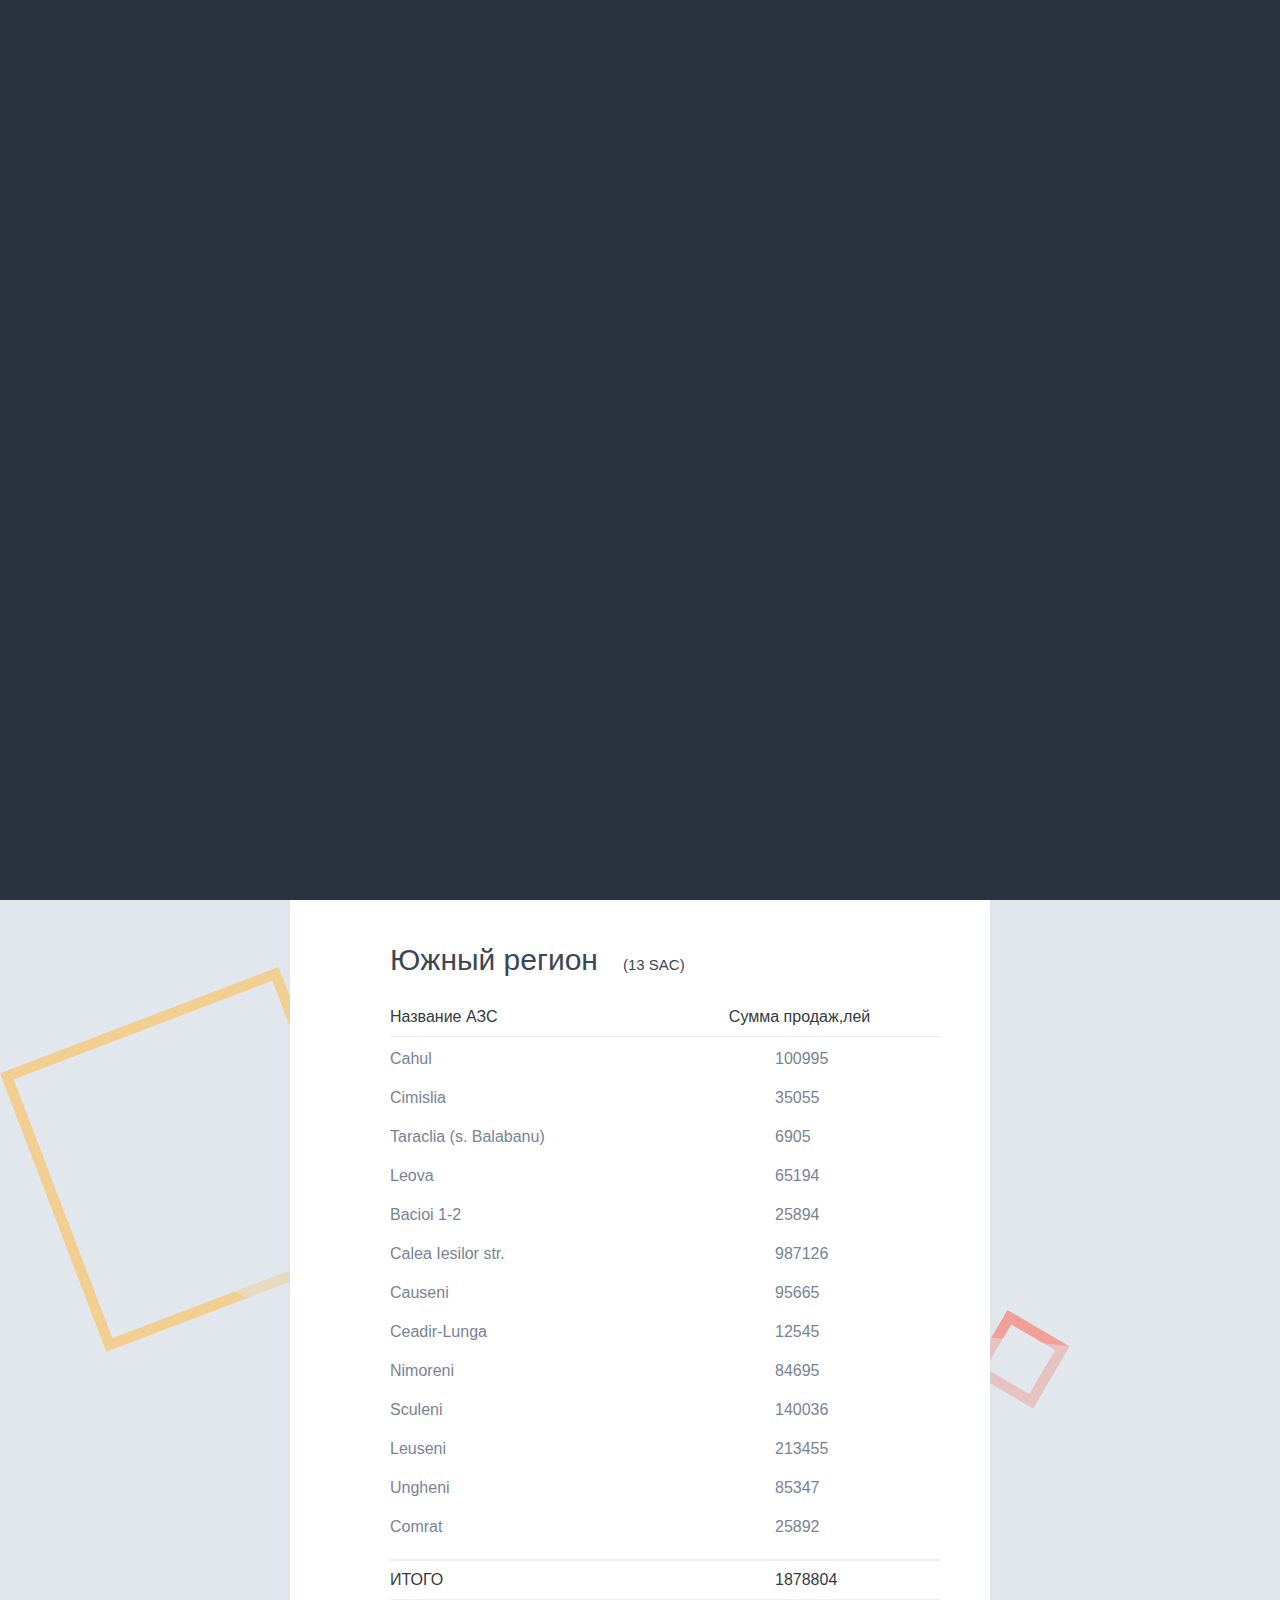
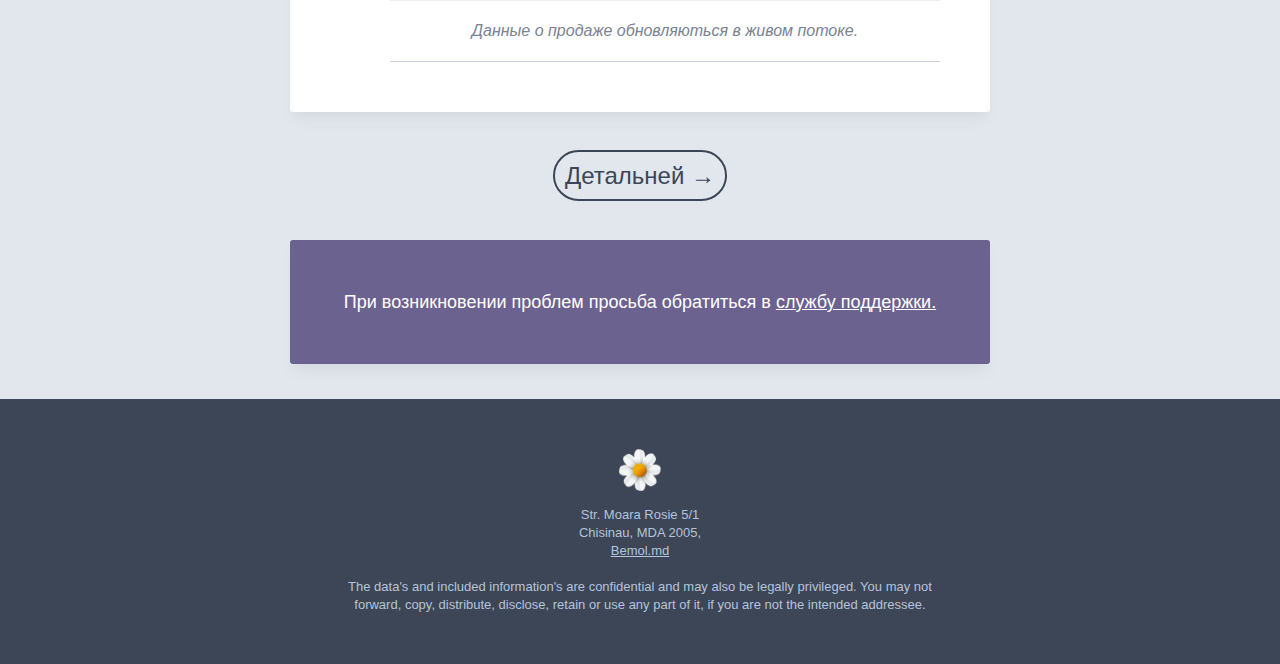
<file: index.html>
<head>
 <title>Мониторинг прихода денег</title>
 
  <style type="text/css">
    input, .kkm {
      display: none;
      }

      u + .body .mt10 {
      margin-top: 10px;
      }
      u + .body .mt5 {
      margin-top: 5px;
      }
      u + .body .mb5 {
      margin-bottom: 5px;
      }
      u + .body .mb10 {
      margin-bottom: 10px;
      }
      @media screen and (max-width: 480px) {
      .ticket-left, .ticket-right {
      display: none !important;
      }
      .ticket-middle {
      padding: 15px 5px !important;
      }
      .mob-tix {
      padding-left: 25px !important;
      padding-right: 25px !important;
      }
      }
      @media screen and (max-width: 600px) {
      .mob-hide {
      display: none;
      }
      .img-max {
      width: 100% !important;
      max-width: 100% !important;
      height: auto !important;
      }
      .spacer-max {
      width: 100% !important;
      max-width: 100% !important;
      height: 1px !important;
      }
      .hero h1 {
      font-size: 40px !important;
      line-height: 46px !important;
      }
      }
      @media screen and (min-width: 100px) {
      u + .body .spacer-max {
      display:none !important;
      }
      .td, .tfoot, .thead {
      display: table-cell;
      }
      .questions {
        margin-top: 25px;
      }
      .des-tal {
      text-align: left !important;
      }
      .va-b {
      vertical-align: bottom;
      }
      .va-m {
      vertical-align: middle;
      }
      .table {
      display: table;
      width: 100%;
      }
      .w50 {
      min-width: 300px;
      width: 50%;
      }
      .w40p {
      width: 40%;
      }
      .w50p {
      width: 50%;
      }
      .w20p {
      width: 25%;
      }
      .w15p {
      width: 15%;
      }
      .w60p {
      width: 60%;
      }
      .w70p {
      width: 70%;
      }
      .w100p {
      width: 100%;
      }
      .w5p {
      width: 2%;
      min-height: 25px;
      }
      .w30p {
        width: 32%;
      }
      .session .w30p {
      width: 225px;
      float: left;
      }
      .des-show {
      display: block !important;
      }
      .td-top {
      display: table-cell;
      float: left;
      }
      .Sud, .Centru, .Nord {
      border-radius: 3px;
      }
      .session .Sud, .session .Centru, .session .Nord {

      box-sizing: border-box;
      }
      .session .Sud:hover, .session .Centru:hover, .session .Nord:hover {
      transition: .3s;
      box-shadow: 0px 10px 12px -5px rgba(206,213,219,0.8);
      cursor: pointer;
      }
      .session .Centru:hover {
      border: 2px solid #54c8ee !important;
      }
      .session .Centru:hover .h3, .session .Centru:hover .p {
      color: #54c8ee !important;
      }
      .session .Nord:hover {
      border: 2px solid #f88074 !important;
      }
      .session .Nord:hover .h3, .session .Nord:hover .p {
      color: #f88074 !important;
      }
      .session .Sud:hover {
      border: 2px solid #fac46a !important;
      }
      .session .Sud:hover .h3, .session .Sud:hover .p {
      color: #fac46a !important;
      }
      .des-p0 {
      padding-left: 0px !important;
      padding-right: 0px !important;
      }
      u + .body .des-p0 {
      padding-left: 15px !important;
      padding-right: 15px !important;
      }
      u + .body .w5p, u + .body .w30p {
      width: auto !important;
      }
      u + .body .gmail-hide {
      display: none !important;
      }
      u + .body .gmail-show {
      display: block !important;
      }
      u + .body .gmail-show-dib {
      display: inline-block !important;
      }
      }
      @media screen and (min-width: 800px) {
      .tweet-col {
      display: table-cell;
      vertical-align: top;
      text-align: left;
      }
      .tweet-arrow-show {
      display: table-cell !important;
      }
      }
      @media screen and (min-width: 1000px) {
      u + .body .mw600 {
        min-width: 600px !important;
      }
      .tweet-col-show {
      display: table-cell !important;
      text-align: left;
      }
      }
      @media screen and (min-width: 1350px) {
      u + .body .w30p {
      width: 32% !important;
      }
      u + .body .w5p {
      width: 2% !important;
      }
      u + .body .des-p0 {
      padding-left: 0 !important;
      padding-right: 0 !important;
      }
      u + .body .gmail-cta {
      display: inline-block !important;
      }
      u + .body .gmail-hide {
      display: none !important;
      }
      u + .body h1, u + .body h2, u + .body h3 {
      font-weight: bold !important;
      }
      }
 </style>

<meta name="viewport" content="width=device-width, initial-scale=1">
<link rel="stylesheet" type="text/css" href="./scroll/scroll.css">
<!--custom scroll bar-->
  
   <link rel="stylesheet"  type="text/css" href="./graficele/style.css">
<!--stilu pentru grafic-->

  <link rel="stylesheet" type="text/css" href="./CSS/popup.css">
 <!--stilu pentru popup cu graficele-->

 <link rel="stylesheet" type="text/css" href="./CSS/fonturi.css">
  <!--mai sus sunt fonturile-->
  <style type="text/css">
      @media screen and (min-width: 100px) {
      .fallback-hide {
      display: none !important;
      }
      .counter {display: block;
      margin-left: auto;
      margin-right: auto;
      ;
      }
      .kkm, .show {
      display: block !important;
      }
      .★:not(#★) {
      display: none !important;
      }
      .♥:not(#♥) {
      display: block !important;
      }
      label {
      cursor: pointer;
      display: block;
      }
      select {
      border: 1px solid #333;
      background: transparent;
      width: 45px;
      font-size: 15px;
      border: 1px solid #cccccc;
      height: 28px;
      color: #788394;
      outline: none;
      font-family: 'proxima_nova_rgregular', Proxima Nova, Helvetica, sans-serif;
      }
      blockquote {
      margin: 0;
      }

      }
  </style>
   
  <style type="text/css">
    @media screen and (-webkit-min-device-pixel-ratio: 0) {
      .webkit-hide {
      display: none !important;
      }
      .webkit-show {
      display: block !important;
      }
      h1, h2, h3, .bold {
      font-weight: normal !important;
      }
      }
      @media screen and (-webkit-min-device-pixel-ratio: 0) and (min-width: 300px) {
      .webkit-hide-desktop {
      display: none !important;
      }
      .webkit-show-desktop {
      display: block !important;
      }
      .warning {
      display: inline-block !important;
      }
      label[for="wk"], label[for="en"], label[for="cd"],label[for="det"] {
      display: block !important;
      }
      .col-space {
      display: table-cell !important;
      }
      #xz:checked, #xz:checked~[type="radio"] {
      display: inline-block !important;
      }
      #wk:checked~* .ymw {
      display: block !important;
      }
      .ymw blockquote, .bjm blockquote, .kjm blockquote {
      animation: message 2s;
      }
      #wk:checked~* .Sud {
      background-color: #fac46a !important;
      border: 2px solid #fac46a !important;
      }
      #wk:checked~* .Sud .h3 {
      color: #ffffff !important;
      }
      #wk:checked~* .Sud .p {
      color: #73521d !important;
      }
      #en:checked~* .Centru {
      background-color: #54c8ee !important;
      border: 2px solid #54c8ee !important;
      }
      #en:checked~* .Centru .h3 {
      color: #ffffff !important;
      }
      #en:checked~* .Centru .p {
      color: #245e71 !important;
      }
      #cd:checked~* .Nord {
      background-color: #f88074 !important;
      border: 2px solid #f88074 !important;
      }
      #cd:checked~* .Nord .h3 {
      color: #ffffff !important;
      }
      #cd:checked~* .Nord .p {
      color: #82372f !important;
      }
      #en:not(:checked)~* .bjm {
      display: none;
      }
      #wk:not(:checked)~* .ymw {
      display: none;
      }
      #cd:not(:checked)~* .kjm {
      display: none;
      }
      .Centru-region , .nord-region  {
      margin-top: 0px !important;
      }
      @keyframes message {
      0% {
      opacity: 0;
      }
      30% {
      opacity: 1;
      }
      100% {
      opacity: 1;
      }
      }
      }
  </style>

<!---->
<div id="draw">
   <div class="welcome-bg">
    <div class="welcome">
      <h1 class="fade-up">Автоматическое</h1>
      <h1 class="fade-up">отражение</h1>
      <h1 class="fade-up">продаж</h1>
      <h2 class="fade-up">от Baltaga Dan</h2>

      <a href="https://web.facebook.com/baltaga.daniel" target="blank" title="Facebook link" class="fade-up">@R.A.V.</a>
      <span class="btn fade-up"
            title="start"
            onclick="showDiv()">
        START
      </span>
    </div>
   </div>
</div>
  
<script type="text/javascript">
  function showDiv() {
   document.getElementById('draw').style.display = "none";}
</script>
<!--script pentru a inchide welcomu si a arata pagina-->

  <!--welcome deasupra paginii-->

  </head>

<body style="font-family:'proxima_nova_rgregular', Proxima Nova, Helvetica, Arial, sans-serif;margin: 0; padding: 0;" class="body">
  


  <div class="frame" style="background-color:#e1e7ed;box-shadow:-2px 0 10px rgba(188,190,202,0.32);">
    <div class="section" style="margin:0 auto;background-color:#e1e7ed;">
     
      <div class="hero" style="background-color:#3c4656;padding:25px 0 75px 0;margin:0 auto;">
       
        <div class="max1000 center pl15 pr15" style="padding-right:15px;padding-left:15px;margin:0 auto;max-width: 800px; margin: 0 auto;">
          <div class="pt10 pb50 clear" style="padding-top:10px;padding-bottom:50px;mso-margin-top-alt: 20px; mso-margin-bottom-alt: 20px;">
            <div class="Bemol-link">
              <a href="http://Bemol.md" target="_blank" style="font-family:'proxima_nova_rgregular', Proxima Nova, Helvetica, Arial, sans-serif;">
                <img src="./images/logomare.svg" width="310" height="150" alt="Bemol" style="color: #ffffff; font-size: 16px; margin: 0 auto; display: block; border: 0px;">
              </a>
            </div>
          </div>
          <div>
            <div class="td">
              <div class="tac" style="text-align:center;">
                <h1 style="margin:0;font-size:46px;line-height:50px;color:#ffffff;font-weight:bold;display:inline-block;font-family:'brandon_bold', Brandon Grotesque, Helvetica, Arial, sans-serif;">
                    В данном разделе предоставляеться информация о выручке предприятия-разделенно по обьектам продаж.
                    </h1>
                    <br><br><br>
                <p class="pt15 fsz18 lh28" style="font-family:'proxima_nova_rgregular', Proxima Nova, Helvetica, Arial, sans-serif;margin:0;font-size:16px;padding-top:15px;font-size:15px;line-height:23px;color:#b9cef0;">
                  
                  *информация представляет собой данные о продажах с П.О.С терминалов а также о выручке с просканированного на АЗС товара с начала месяца накопительно.
                </p>
              </div>
            </div>
          </div>
        </div>
        <div class="center pt50 pl15 pr15 tac des-p0 webkit-hide-desktop gmail-hide ♥" id="♥" style="padding-right:15px;padding-left:15px;padding-top:50px;margin:0 auto;text-align:center;">
          <div class="table w100p"> 
             
          </div>
        </div>
      </div>
    </div>
    <div class="section" style="margin:0 auto;background-color:#e1e7ed;background: url('./images/squares-short.png') left 0px top 400px no-repeat; background-size: contain;">

      <div class="pt75 pb75 pl15 pr15 center session tac" style="padding-right:15px;padding-left:15px;padding-top:75px;padding-bottom:75px;margin:0 auto;text-align:center;max-width: 700px; margin: -40 auto;">
  
  <h2 style="margin:-10px;display:none;font-family:'brandon_bold', Brandon Grotesque, Helvetica, Arial, sans-serif;font-weight:bold;font-size:30px;line-height:36px;color:#3c4656 !important;display: none;" class="webkit-show-desktop ★" id="★">
            Итоговая цифра продаж- Счетчик 
  </h2>

 <div style="display:none;margin:0 auto;border:2px solid #cad2df;width:30px;margin-top:30px;margin-bottom:5px;font-size:0px;line-height:0px;text-decoration:underline;display: none;" class="underline center gmail-show webkit-show-desktop ★" id="★">
 </div>

<!--counterul mare merge aici-->

 <span class="counter" data-count="9392650"style="font-size:30px;display:inline; width:170px;vertical-align: middle;text-align: center;color:#3c4656;">0</span> 
 <span style="display:inline;font-size:26px;vertical-align: middle;color:#3c4656;">&nbspлей</span>
  <script src='https://cdnjs.cloudflare.com/ajax/libs/jquery/2.1.3/jquery.min.js'></script>
  <script  src="./java/script.js"></script>


<!--aici mai sus e counterul mare-->  

 <div style="display:none;margin:0 auto;border:2px solid #cad2df;width:30px;margin-top:5px;margin-bottom:10px;font-size:0px;line-height:0px;text-decoration:underline;display: none;" class="underline center gmail-show webkit-show-desktop ★" id="★">
  
 </div>
        <br>
      <input type="checkbox" style="display: none;" id="xz">
      <input type="radio" name="page" style="display: none;" id="wk" checked="">
      <input type="radio" name="page" style="display: none;" id="en">
      <input type="radio" name="page" style="display: none;" id="cd">
  <div style="padding-bottom:10px;display:none;margin:0 auto;text-align:center;display: none;" class="center tac des-p0 pb10 gmail-show webkit-show-desktop ★" id="★">
          <div class="table w100p">
 <label for="wk" class="wk" style="display: none;">
                  <span class="td w30p pt25 pb25 Sud va-m" style="padding-top:25px;padding-bottom:25px;background-color:#ffffff;border:2px solid #ffffff;">
                        <span class="h3" style="color:#c7d0dd;font-family:'merriweather', Merriweather, Georgia, serif;font-size:24px;display: block;">
                            Юг
                        </span>
                        <span class="p pt5 lh24" style="padding-top:5px;color:#788394;font-size:16px;line-height:24px;color:#3f3f40;display: block;">
                        <span class="counter"data-count="187880"style="font-size:16px;display:inline">0</span>
                        <span style="display:inline;font-size:16px;">лей</span>
                        <script src='https://cdnjs.cloudflare.com/ajax/libs/jquery/2.1.3/jquery.min.js'></script>
                        <script  src="./java/script1.js"></script> 
                        </span>
                 </span>  
   </label>
            <div class="td w5p col-space" style="display: none;">&nbsp;</div>
            <label for="en" class="en" style="display: none;">
 <span class="td w30p Centru pt25 pb25 pl25 pr25 va-m" style="padding-top:25px;padding-bottom:25px;padding-right:25px;padding-left:25px;background-color:#ffffff;border:2px solid #ffffff;">
                   <span class="h3" style="color:#c7d0dd;font-family:'merriweather', Merriweather, Georgia, serif;font-size:24px;display: block;">
                           Кишинёв
                        </span>
                        <span class="p pt5 lh24" style="padding-top:5px;color:#788394;font-size:16px;line-height:24px;color:#3f3f40;display: block;">
                        <span class="counter"data-count="3965556"style="font-size:16px;display:inline">0</span>
                        <span style="display:inline;font-size:16px;">лей</span>
                        <script src='https://cdnjs.cloudflare.com/ajax/libs/jquery/2.1.3/jquery.min.js'></script>
                        <script  src="./java/script1.js"></script> 
                        </span>
            </span>
            </label>
            <div class="td w5p col-space" style="display: none;">&nbsp;</div>
            <label for="cd" class="cd" style="display: none;">
             <span class="td w30p Nord pt25 pl25 pr25 pb25 vam" style="padding-top:25px;padding-bottom:25px;padding-right:25px;padding-left:25px;background-color:#ffffff;border:2px solid #ffffff;">
                    <span class="h3" style="color:#c7d0dd;font-family:'merriweather', Merriweather, Georgia, serif;font-size:24px;display: block;">
                           Север
                        </span>
                        <span class="p pt5 lh24" style="padding-top:5px;color:#788394;font-size:16px;line-height:24px;color:#3f3f40;display: block;">
                        <span class="counter"data-count="3548290"style="font-size:16px;display:inline">0</span>
                        <span style="display:inline;font-size:16px;">лей</span>
                        <script src='https://cdnjs.cloudflare.com/ajax/libs/jquery/2.1.3/jquery.min.js'></script>
                        <script  src="./java/script1.js"></script> 
                        </span>
            </span>
            </label>
          </div>
        </div>

    <br class="hide" style="display:none;">
    <div class="kkm ★" id="★">
      <div class="ymw">
        <div style="display: none;" class="show">
         <div style="padding-top:50px;padding-bottom:50px;padding-right:50px;padding-left:100px;text-align:left;background: #ffffff; box-shadow: 0px 10px 12px -5px rgba(206,213,219,0.8); border-radius: 3px;" class="td pt50 pb50 pl50 pr50 tal mw600">

 <!--inceput regiune SUD-->
 <blockquote>
 <div class="Sud-region">
          <h3 style="font-family:'brandon_bold', Brandon Grotesque, sans-serif;font-size:30px;line-height:36px;color:#3c4656;font-weight:bold;margin:0;">Южный регион &nbsp;
          <span class="fsz15 Sud-earlybird" style="font-size:15px;color: #3c4656;">(13 SAC)
          </span>
          </h3>
          <div class="table mt25 mb10" style="border-bottom: 1px solid #eee;">
                        <div class="td w70p pr15 pt25 pb10" style="padding-bottom:10px;padding-right:15px;padding-top:25px;">
                          <p class="bold normal" style="font-family:'proxima_nova_rgregular', Proxima Nova, Helvetica, Arial, sans-serif;margin:0;font-size:16px;color:#353a3e;font-family:'proxima_nova_rgbold', Proxima Nova, Helvetica, Arial, sans-serif;font-weight:bold;">Название АЗС</p>
                        </div>
                        <div class="td w15p pt25 pb10" style="padding-bottom:10px;padding-top:25px;">
                            <p class="bold normal" style="font-family:'proxima_nova_rgregular', Proxima Nova, Helvetica, Arial, sans-serif;margin:0;font-size:16px;color:#353a3e;font-family:'proxima_nova_rgbold', Proxima Nova, Helvetica, Arial, sans-serif;font-weight:bold;">Сумма&nbspпродаж,лей</p>
                        </div>

                        <div class="td w15p pt25 pb10" style="padding-bottom:10px;padding-top:25px;">
                        
                        </div>
                     </div>
          <div class="table pt10 pb5 mt10 mb5" style="padding-bottom:5px;padding-top:10px;">
                        <div class="td w70p pr15" style="padding-right:15px;">
                          <p class="p gmail-hide" style="font-family:'proxima_nova_rgregular', Proxima Nova, Helvetica, Arial, sans-serif;margin:0;color:#788394;font-size:16px;line-height:24px;display: inline;">Cahul</p> 
                          <div class="fsz14 bold normal warning" style="color:#353a3e;font-family:'proxima_nova_rgbold', Proxima Nova, Helvetica, Arial, sans-serif;font-weight:bold;font-size:14px;display: none;"></div>
                          </div>
                        <div class="td w15p va-m">
                          <p class="p gmail-hide" style="font-family:'proxima_nova_rgregular', Proxima Nova, Helvetica, Arial, sans-serif;margin:0;color:#788394;font-size:16px;line-height:24px;"> 100995</p>
                          
                        </div>
                        <div class="td w15p">
                          
                        </div>
                     </div>      
          <div class="table pt10 pb5 mt10 mb5" style="padding-bottom:5px;padding-top:10px;">
                        <div class="td w70p pr15" style="padding-right:15px;">
                          <p class="p gmail-hide" style="font-family:'proxima_nova_rgregular', Proxima Nova, Helvetica, Arial, sans-serif;margin:0;color:#788394;font-size:16px;line-height:24px;display: inline;">Cimislia</p> 
                          <div class="fsz14 bold normal warning" style="color:#353a3e;font-family:'proxima_nova_rgbold', Proxima Nova, Helvetica, Arial, sans-serif;font-weight:bold;font-size:14px;display: none;"></div>
                          </div>
                        <div class="td w15p va-m">
                          <p class="p gmail-hide" style="font-family:'proxima_nova_rgregular', Proxima Nova, Helvetica, Arial, sans-serif;margin:0;color:#788394;font-size:16px;line-height:24px;"> 35055</p>
                          
                        </div>
                        <div class="td w15p">
                          
                        </div>
                     </div>                
          <div class="table pt10 pb5 mt10 mb5" style="padding-bottom:5px;padding-top:10px;">
                        <div class="td w70p pr15" style="padding-right:15px;">
                          <p class="p" style="font-family:'proxima_nova_rgregular', Proxima Nova, Helvetica, Arial, sans-serif;margin:0;color:#788394;font-size:16px;line-height:24px;display: inline;">Taraclia (s. Balabanu)</p>
                          <div class="fsz14 bold normal warning" style="color:#353a3e;font-family:'proxima_nova_rgbold', Proxima Nova, Helvetica, Arial, sans-serif;font-weight:bold;font-size:14px;"></div>
                        </div>
                        <div class="td w15p">
                          <p class="p" style="font-family:'proxima_nova_rgregular', Proxima Nova, Helvetica, Arial, sans-serif;margin:0;color:#788394;font-size:16px;line-height:24px;"> 6905</p>
                        </div>
                        <div class="td w15p">
                        </div>
                     </div>
          <div class="table pt10 pb5 mt10 mb5" style="padding-bottom:5px;padding-top:10px;">
                        <div class="td w70p pr15" style="padding-right:15px;">
                          <p class="p" style="font-family:'proxima_nova_rgregular', Proxima Nova, Helvetica, Arial, sans-serif;margin:0;color:#788394;font-size:16px;line-height:24px;display: inline;">Leova</p>
                          <div class="fsz14 bold normal warning" style="color:#353a3e;font-family:'proxima_nova_rgbold', Proxima Nova, Helvetica, Arial, sans-serif;font-weight:bold;font-size:14px;"></div>
                        </div>
                        <div class="td w15p">
                          <p class="p" style="font-family:'proxima_nova_rgregular', Proxima Nova, Helvetica, Arial, sans-serif;margin:0;color:#788394;font-size:16px;line-height:24px;"> 65194</p>
                        </div>
                        <div class="td w15p">
                        </div>
                     </div>
          <div class="table pt10 pb5 mt10 mb5" style="padding-bottom:5px;padding-top:10px;">
                        <div class="td w70p pr15" style="padding-right:15px;">
                          <p class="p" style="font-family:'proxima_nova_rgregular', Proxima Nova, Helvetica, Arial, sans-serif;margin:0;color:#788394;font-size:16px;line-height:24px;display: inline;">Bacioi 1-2 </p>
                          <div class="fsz14 bold normal warning" style="color:#353a3e;font-family:'proxima_nova_rgbold', Proxima Nova, Helvetica, Arial, sans-serif;font-weight:bold;font-size:14px;"></div>
                        </div>
                        <div class="td w15p">
                          <p class="p" style="font-family:'proxima_nova_rgregular', Proxima Nova, Helvetica, Arial, sans-serif;margin:0;color:#788394;font-size:16px;line-height:24px;"> 25894</p>
                        </div>
                        <div class="td w15p">
                        </div>
                     </div>
          <div class="table pt10 pb5 mt10 mb5" style="padding-bottom:5px;padding-top:10px;">
                        <div class="td w70p pr15" style="padding-right:15px;">
                          <p class="p" style="font-family:'proxima_nova_rgregular', Proxima Nova, Helvetica, Arial, sans-serif;margin:0;color:#788394;font-size:16px;line-height:24px;display: inline;">Calea Iesilor str.</p>
                          <div class="fsz14 bold normal warning" style="color:#353a3e;font-family:'proxima_nova_rgbold', Proxima Nova, Helvetica, Arial, sans-serif;font-weight:bold;font-size:14px;"></div>
                        </div>
                        <div class="td w15p">
                          <p class="p" style="font-family:'proxima_nova_rgregular', Proxima Nova, Helvetica, Arial, sans-serif;margin:0;color:#788394;font-size:16px;line-height:24px;"> 987126</p>
                        </div>
                        <div class="td w15p">                          
                        </div>
                     </div>                      
          <div class="table pt10 pb5 mt10 mb5" style="padding-bottom:5px;padding-top:10px;">
                        <div class="td w70p pr15" style="padding-right:15px;">
                          <p class="p" style="font-family:'proxima_nova_rgregular', Proxima Nova, Helvetica, Arial, sans-serif;margin:0;color:#788394;font-size:16px;line-height:24px;display: inline;">Causeni</p>
                          <div class="fsz14 bold normal warning" style="color:#353a3e;font-family:'proxima_nova_rgbold', Proxima Nova, Helvetica, Arial, sans-serif;font-weight:bold;font-size:14px;"></div>
                        </div>
                        <div class="td w15p">
                          <p class="p" style="font-family:'proxima_nova_rgregular', Proxima Nova, Helvetica, Arial, sans-serif;margin:0;color:#788394;font-size:16px;line-height:24px;"> 95665</p>
                        </div>
                        <div class="td w15p">                          
                        </div>
                     </div>
          <div class="table pt10 pb5 mt10 mb5" style="padding-bottom:5px;padding-top:10px;">
                        <div class="td w70p pr15" style="padding-right:15px;">
                          <p class="p" style="font-family:'proxima_nova_rgregular', Proxima Nova, Helvetica, Arial, sans-serif;margin:0;color:#788394;font-size:16px;line-height:24px;display: inline;">Ceadir-Lunga</p>
                          <div class="fsz14 bold normal warning" style="color:#353a3e;font-family:'proxima_nova_rgbold', Proxima Nova, Helvetica, Arial, sans-serif;font-weight:bold;font-size:14px;"></div>
                        </div>
                        <div class="td w15p">
                          <p class="p" style="font-family:'proxima_nova_rgregular', Proxima Nova, Helvetica, Arial, sans-serif;margin:0;color:#788394;font-size:16px;line-height:24px;"> 12545</p>
                        </div>
                        <div class="td w15p">                          
                        </div>
                     </div>
          <div class="table pt10 pb5 mt10 mb5" style="padding-bottom:5px;padding-top:10px;">
                        <div class="td w70p pr15" style="padding-right:15px;">
                          <p class="p" style="font-family:'proxima_nova_rgregular', Proxima Nova, Helvetica, Arial, sans-serif;margin:0;color:#788394;font-size:16px;line-height:24px;display: inline;">Nimoreni</p>
                          <div class="fsz14 bold normal warning" style="color:#353a3e;font-family:'proxima_nova_rgbold', Proxima Nova, Helvetica, Arial, sans-serif;font-weight:bold;font-size:14px;"></div>
                        </div>
                        <div class="td w15p">
                          <p class="p" style="font-family:'proxima_nova_rgregular', Proxima Nova, Helvetica, Arial, sans-serif;margin:0;color:#788394;font-size:16px;line-height:24px;"> 84695</p>
                        </div>
                        <div class="td w15p">                          
                        </div>
                     </div>
          <div class="table pt10 pb5 mt10 mb5" style="padding-bottom:5px;padding-top:10px;">
                        <div class="td w70p pr15" style="padding-right:15px;">
                          <p class="p" style="font-family:'proxima_nova_rgregular', Proxima Nova, Helvetica, Arial, sans-serif;margin:0;color:#788394;font-size:16px;line-height:24px;display: inline;">Sculeni</p>
                          <div class="fsz14 bold normal warning" style="color:#353a3e;font-family:'proxima_nova_rgbold', Proxima Nova, Helvetica, Arial, sans-serif;font-weight:bold;font-size:14px;"></div>
                        </div>
                        <div class="td w15p">
                          <p class="p" style="font-family:'proxima_nova_rgregular', Proxima Nova, Helvetica, Arial, sans-serif;margin:0;color:#788394;font-size:16px;line-height:24px;"> 140036</p>
                        </div>
                        <div class="td w15p">                          
                        </div>
                     </div> 
          <div class="table pt10 pb5 mt10 mb5" style="padding-bottom:5px;padding-top:10px;">
                        <div class="td w70p pr15" style="padding-right:15px;">
                          <p class="p" style="font-family:'proxima_nova_rgregular', Proxima Nova, Helvetica, Arial, sans-serif;margin:0;color:#788394;font-size:16px;line-height:24px;display: inline;">Leuseni</p>
                          <div class="fsz14 bold normal warning" style="color:#353a3e;font-family:'proxima_nova_rgbold', Proxima Nova, Helvetica, Arial, sans-serif;font-weight:bold;font-size:14px;"></div>
                        </div>
                        <div class="td w15p">
                          <p class="p" style="font-family:'proxima_nova_rgregular', Proxima Nova, Helvetica, Arial, sans-serif;margin:0;color:#788394;font-size:16px;line-height:24px;"> 213455</p>
                        </div>
                        <div class="td w15p">                          
                        </div>
                     </div> 
          <div class="table pt10 pb5 mt10 mb5" style="padding-bottom:5px;padding-top:10px;">
                        <div class="td w70p pr15" style="padding-right:15px;">
                          <p class="p" style="font-family:'proxima_nova_rgregular', Proxima Nova, Helvetica, Arial, sans-serif;margin:0;color:#788394;font-size:16px;line-height:24px;display: inline;">Ungheni</p>
                          <div class="fsz14 bold normal warning" style="color:#353a3e;font-family:'proxima_nova_rgbold', Proxima Nova, Helvetica, Arial, sans-serif;font-weight:bold;font-size:14px;"></div>
                        </div>
                        <div class="td w15p">
                          <p class="p" style="font-family:'proxima_nova_rgregular', Proxima Nova, Helvetica, Arial, sans-serif;margin:0;color:#788394;font-size:16px;line-height:24px;"> 85347</p>
                        </div>
                        <div class="td w15p">                          
                        </div>
                     </div>
          <div class="table pt10 pb5 mt10 mb5" style="padding-bottom:5px;padding-top:10px;">
                        <div class="td w70p pr15" style="padding-right:15px;">
                          <p class="p" style="font-family:'proxima_nova_rgregular', Proxima Nova, Helvetica, Arial, sans-serif;margin:0;color:#788394;font-size:16px;line-height:24px;display: inline;">Comrat</p>
                          <div class="fsz14 bold normal warning" style="color:#353a3e;font-family:'proxima_nova_rgbold', Proxima Nova, Helvetica, Arial, sans-serif;font-weight:bold;font-size:14px;"></div>
                        </div>
                        <div class="td w15p">
                          <p class="p" style="font-family:'proxima_nova_rgregular', Proxima Nova, Helvetica, Arial, sans-serif;margin:0;color:#788394;font-size:16px;line-height:24px;"> 25892</p>
                        </div>
                        <div class="td w15p">                          
                        </div>
                     </div>  
          <div class="table pt10 pb5 mt10 mb5" style="padding-bottom:5px;padding-top:10px;">
                     </div> 
          <div class="table mt25 mb10" style="border-bottom: 2px solid #eee; border-top: 2px solid #eee;">
                        <div class="td w70p pr15 pt25 pb10" style="padding-bottom:10px;padding-right:15px;padding-top:10px;">
                          <p class="bold normal" style="font-family:'proxima_nova_rgregular', Proxima Nova, Helvetica, Arial, sans-serif;margin:0;font-size:16px;color:#353a3e;font-family:'proxima_nova_rgbold', Proxima Nova, Helvetica, Arial, sans-serif;">ИТОГО</p>
                        </div>
                        <div class="td w15p pt25 pb10" style="padding-bottom:10px;padding-top:10px;">
                            <p class="bold normal" style="font-family:'proxima_nova_rgregular', Proxima Nova, Helvetica, Arial, sans-serif;margin:0;font-size:16px;color:#353a3e;font-family:'proxima_nova_rgbold', Proxima Nova, Helvetica, Arial, sans-serif;">1878804</p>
                        </div>

                        <div class="td w15p pt25 pb10" style="padding-bottom:10px;padding-top:25px;">
                          
                        </div>
                      </div>                  
                      <br>    
  <p class="p" style="font-family:'proxima_nova_rgregular', Proxima Nova, Helvetica, Arial, sans-serif;margin:0;color:#788394;font-size:16px;line-height:24px;font-style: italic; text-align: center;">Данные о продаже обновляються в живом потоке.
  </p>
  <br>
  </div>

       
                  </form>
  </blockquote>

  <table role="presentation" cellpadding="0" cellspacing="0" border="0"><tr><td bgcolor="#cad2df" style="width:600px; max-width: 600px; font-size: 1px; line-height: 1px;">&nbsp;</td></tr>
  </table>
  </div>
  </div>
  </div>

 <!--sfirsitul regiunii de sud-->

 <!--inceput regiunii de Chisinau-->
 <div class="bjm">

            <div style="display: none; margin-top: 25px;" class="show Centru-region">
              <div style="padding-top:50px;padding-bottom:50px;padding-right:50px;padding-left:100px;text-align:left;background: #ffffff; box-shadow: 0px 10px 12px -5px rgba(206,213,219,0.8); border-radius: 3px; margin-top: 25px;" class="td pt50 pb50 pl50 pr50 tal mw600">
                
 <blockquote>
 <div class="Centru-">
          <h3 style="font-family:'brandon_bold', Brandon Grotesque, sans-serif;font-size:30px;line-height:36px;color:#3c4656;font-weight:bold;margin:0;">Центральный регион&nbsp;<span class="fsz15" style="font-size:15px;">(13 SAC)</span></h3>
          <div class="table mt25 mb10" style="border-bottom: 1px solid #eee;">
          <div class="td w70p pr15 pt25 pb10" style="padding-bottom:10px;padding-right:15px;padding-top:25px;">
          <p class="bold normal" style="font-family:'proxima_nova_rgregular', Proxima Nova, Helvetica, Arial, sans-serif;margin:0;font-size:16px;color:#353a3e;font-family:'proxima_nova_rgbold', Proxima Nova, Helvetica, Arial, sans-serif;font-weight:bold;">Название АЗС
          </p>
          </div>
          <div class="td w15p pt25 pb10" style="padding-bottom:10px;padding-top:25px;">
          <p class="bold normal" style="font-family:'proxima_nova_rgregular', Proxima Nova, Helvetica, Arial, sans-serif;margin:0;font-size:16px;color:#353a3e;font-family:'proxima_nova_rgbold', Proxima Nova, Helvetica, Arial, sans-serif;font-weight:bold;">Сумма&nbspпродаж,лей
          </p>
                        </div>

                  <div class="td w15p pt25 pb10" style="padding-bottom:10px;padding-top:25px;">
                        
                        </div>
                  </div>
                  <div class="table pt10 pb5 mt10 mb5" style="padding-bottom:5px;padding-top:10px;">
                        <div class="td w70p pr15" style="padding-right:15px;">
                          <p class="p gmail-hide" style="font-family:'proxima_nova_rgregular', Proxima Nova, Helvetica, Arial, sans-serif;margin:0;color:#788394;font-size:16px;line-height:24px;display: inline;">Hincesti-1</p> 
                          <div class="fsz14 bold normal warning" style="color:#353a3e;font-family:'proxima_nova_rgbold', Proxima Nova, Helvetica, Arial, sans-serif;font-weight:bold;font-size:14px;display: none;"></div>
                          </div>
                        <div class="td w15p va-m">
                          <p class="p gmail-hide" style="font-family:'proxima_nova_rgregular', Proxima Nova, Helvetica, Arial, sans-serif;margin:0;color:#788394;font-size:16px;line-height:24px;"> 467875</p>
                          
                        </div>
                        <div class="td w15p">
                          
                        </div>
                      </div>     
          <div class="table pt10 pb5 mt10 mb5" style="padding-bottom:5px;padding-top:10px;">
                        <div class="td w70p pr15" style="padding-right:15px;">
                          <p class="p gmail-hide" style="font-family:'proxima_nova_rgregular', Proxima Nova, Helvetica, Arial, sans-serif;margin:0;color:#788394;font-size:16px;line-height:24px;display: inline;">Muncesti-1</p> 
                          <div class="fsz14 bold normal warning" style="color:#353a3e;font-family:'proxima_nova_rgbold', Proxima Nova, Helvetica, Arial, sans-serif;font-weight:bold;font-size:14px;display: none;"></div>
                          </div>
                        <div class="td w15p va-m">
                          <p class="p gmail-hide" style="font-family:'proxima_nova_rgregular', Proxima Nova, Helvetica, Arial, sans-serif;margin:0;color:#788394;font-size:16px;line-height:24px;"> 95351</p>
                          
                        </div>
                        <div class="td w15p">
                          
                        </div>
                      </div>                
          <div class="table pt10 pb5 mt10 mb5" style="padding-bottom:5px;padding-top:10px;">
                        <div class="td w70p pr15" style="padding-right:15px;">
                          <p class="p" style="font-family:'proxima_nova_rgregular', Proxima Nova, Helvetica, Arial, sans-serif;margin:0;color:#788394;font-size:16px;line-height:24px;display: inline;">Mihai Viteazu</p>
                          <div class="fsz14 bold normal warning" style="color:#353a3e;font-family:'proxima_nova_rgbold', Proxima Nova, Helvetica, Arial, sans-serif;font-weight:bold;font-size:14px;"></div>
                        </div>
                        <div class="td w15p">
                          <p class="p" style="font-family:'proxima_nova_rgregular', Proxima Nova, Helvetica, Arial, sans-serif;margin:0;color:#788394;font-size:16px;line-height:24px;"> 12889</p>
                        </div>
                        <div class="td w15p">
                        </div>
                      </div>
          <div class="table pt10 pb5 mt10 mb5" style="padding-bottom:5px;padding-top:10px;">
                        <div class="td w70p pr15" style="padding-right:15px;">
                          <p class="p" style="font-family:'proxima_nova_rgregular', Proxima Nova, Helvetica, Arial, sans-serif;margin:0;color:#788394;font-size:16px;line-height:24px;display: inline;">Grenoble str.</p>
                          <div class="fsz14 bold normal warning" style="color:#353a3e;font-family:'proxima_nova_rgbold', Proxima Nova, Helvetica, Arial, sans-serif;font-weight:bold;font-size:14px;"></div>
                        </div>
                        <div class="td w15p">
                          <p class="p" style="font-family:'proxima_nova_rgregular', Proxima Nova, Helvetica, Arial, sans-serif;margin:0;color:#788394;font-size:16px;line-height:24px;"> 65987</p>
                        </div>
                        <div class="td w15p">
                        </div>
                      </div>
          <div class="table pt10 pb5 mt10 mb5" style="padding-bottom:5px;padding-top:10px;">
                        <div class="td w70p pr15" style="padding-right:15px;">
                          <p class="p" style="font-family:'proxima_nova_rgregular', Proxima Nova, Helvetica, Arial, sans-serif;margin:0;color:#788394;font-size:16px;line-height:24px;display: inline;">Metro-2 </p>
                          <div class="fsz14 bold normal warning" style="color:#353a3e;font-family:'proxima_nova_rgbold', Proxima Nova, Helvetica, Arial, sans-serif;font-weight:bold;font-size:14px;"></div>
                        </div>
                        <div class="td w15p">
                          <p class="p" style="font-family:'proxima_nova_rgregular', Proxima Nova, Helvetica, Arial, sans-serif;margin:0;color:#788394;font-size:16px;line-height:24px;"> 85236</p>
                        </div>
                        <div class="td w15p">
                        </div>
                      </div>
          <div class="table pt10 pb5 mt10 mb5" style="padding-bottom:5px;padding-top:10px;">
                        <div class="td w70p pr15" style="padding-right:15px;">
                          <p class="p" style="font-family:'proxima_nova_rgregular', Proxima Nova, Helvetica, Arial, sans-serif;margin:0;color:#788394;font-size:16px;line-height:24px;display: inline;">Hincesti-2</p>
                          <div class="fsz14 bold normal warning" style="color:#353a3e;font-family:'proxima_nova_rgbold', Proxima Nova, Helvetica, Arial, sans-serif;font-weight:bold;font-size:14px;"></div>
                        </div>
                        <div class="td w15p">
                          <p class="p" style="font-family:'proxima_nova_rgregular', Proxima Nova, Helvetica, Arial, sans-serif;margin:0;color:#788394;font-size:16px;line-height:24px;"> 767126</p>
                        </div>
                        <div class="td w15p">                          
                        </div>
                      </div>                      
          <div class="table pt10 pb5 mt10 mb5" style="padding-bottom:5px;padding-top:10px;">
                        <div class="td w70p pr15" style="padding-right:15px;">
                          <p class="p" style="font-family:'proxima_nova_rgregular', Proxima Nova, Helvetica, Arial, sans-serif;margin:0;color:#788394;font-size:16px;line-height:24px;display: inline;">Muncesti-2</p>
                          <div class="fsz14 bold normal warning" style="color:#353a3e;font-family:'proxima_nova_rgbold', Proxima Nova, Helvetica, Arial, sans-serif;font-weight:bold;font-size:14px;"></div>
                        </div>
                        <div class="td w15p">
                          <p class="p" style="font-family:'proxima_nova_rgregular', Proxima Nova, Helvetica, Arial, sans-serif;margin:0;color:#788394;font-size:16px;line-height:24px;"> 48936</p>
                        </div>
                        <div class="td w15p">                          
                        </div>
                      </div>
          <div class="table pt10 pb5 mt10 mb5" style="padding-bottom:5px;padding-top:10px;">
                        <div class="td w70p pr15" style="padding-right:15px;">
                          <p class="p" style="font-family:'proxima_nova_rgregular', Proxima Nova, Helvetica, Arial, sans-serif;margin:0;color:#788394;font-size:16px;line-height:24px;display: inline;">Cricova Ciorescu</p>
                          <div class="fsz14 bold normal warning" style="color:#353a3e;font-family:'proxima_nova_rgbold', Proxima Nova, Helvetica, Arial, sans-serif;font-weight:bold;font-size:14px;"></div>
                        </div>
                        <div class="td w15p">
                          <p class="p" style="font-family:'proxima_nova_rgregular', Proxima Nova, Helvetica, Arial, sans-serif;margin:0;color:#788394;font-size:16px;line-height:24px;"> 75315</p>
                        </div>
                        <div class="td w15p">                          
                        </div>
                      </div>
          <div class="table pt10 pb5 mt10 mb5" style="padding-bottom:5px;padding-top:10px;">
                        <div class="td w70p pr15" style="padding-right:15px;">
                          <p class="p" style="font-family:'proxima_nova_rgregular', Proxima Nova, Helvetica, Arial, sans-serif;margin:0;color:#788394;font-size:16px;line-height:24px;display: inline;">Stauceni Nou</p>
                          <div class="fsz14 bold normal warning" style="color:#353a3e;font-family:'proxima_nova_rgbold', Proxima Nova, Helvetica, Arial, sans-serif;font-weight:bold;font-size:14px;"></div>
                        </div>
                        <div class="td w15p">
                          <p class="p" style="font-family:'proxima_nova_rgregular', Proxima Nova, Helvetica, Arial, sans-serif;margin:0;color:#788394;font-size:16px;line-height:24px;"> 65478</p>
                        </div>
                        <div class="td w15p">                          
                        </div>
                      </div>
          <div class="table pt10 pb5 mt10 mb5" style="padding-bottom:5px;padding-top:10px;">
                        <div class="td w70p pr15" style="padding-right:15px;">
                          <p class="p" style="font-family:'proxima_nova_rgregular', Proxima Nova, Helvetica, Arial, sans-serif;margin:0;color:#788394;font-size:16px;line-height:24px;display: inline;">Calea Basarabiei</p>
                          <div class="fsz14 bold normal warning" style="color:#353a3e;font-family:'proxima_nova_rgbold', Proxima Nova, Helvetica, Arial, sans-serif;font-weight:bold;font-size:14px;"></div>
                        </div>
                        <div class="td w15p">
                          <p class="p" style="font-family:'proxima_nova_rgregular', Proxima Nova, Helvetica, Arial, sans-serif;margin:0;color:#788394;font-size:16px;line-height:24px;"> 32148</p>
                        </div>
                        <div class="td w15p">                          
                        </div>
                      </div> 
          <div class="table pt10 pb5 mt10 mb5" style="padding-bottom:5px;padding-top:10px;">
                        <div class="td w70p pr15" style="padding-right:15px;">
                          <p class="p" style="font-family:'proxima_nova_rgregular', Proxima Nova, Helvetica, Arial, sans-serif;margin:0;color:#788394;font-size:16px;line-height:24px;display: inline;">Viaduc Mall</p>
                          <div class="fsz14 bold normal warning" style="color:#353a3e;font-family:'proxima_nova_rgbold', Proxima Nova, Helvetica, Arial, sans-serif;font-weight:bold;font-size:14px;"></div>
                        </div>
                        <div class="td w15p">
                          <p class="p" style="font-family:'proxima_nova_rgregular', Proxima Nova, Helvetica, Arial, sans-serif;margin:0;color:#788394;font-size:16px;line-height:24px;"> 335368</p>
                        </div>
                        <div class="td w15p">                          
                        </div>
                      </div> 
          <div class="table pt10 pb5 mt10 mb5" style="padding-bottom:5px;padding-top:10px;">
                        <div class="td w70p pr15" style="padding-right:15px;">
                          <p class="p" style="font-family:'proxima_nova_rgregular', Proxima Nova, Helvetica, Arial, sans-serif;margin:0;color:#788394;font-size:16px;line-height:24px;display: inline;">Renasterii Circ</p>
                          <div class="fsz14 bold normal warning" style="color:#353a3e;font-family:'proxima_nova_rgbold', Proxima Nova, Helvetica, Arial, sans-serif;font-weight:bold;font-size:14px;"></div>
                        </div>
                        <div class="td w15p">
                          <p class="p" style="font-family:'proxima_nova_rgregular', Proxima Nova, Helvetica, Arial, sans-serif;margin:0;color:#788394;font-size:16px;line-height:24px;"> 962369</p>
                        </div>
                        <div class="td w15p">                          
                        </div>
                      </div>
          <div class="table pt10 pb5 mt10 mb5" style="padding-bottom:5px;padding-top:10px;">
                        <div class="td w70p pr15" style="padding-right:15px;">
                          <p class="p" style="font-family:'proxima_nova_rgregular', Proxima Nova, Helvetica, Arial, sans-serif;margin:0;color:#788394;font-size:16px;line-height:24px;display: inline;">M.Sadoveanu</p>
                          <div class="fsz14 bold normal warning" style="color:#353a3e;font-family:'proxima_nova_rgbold', Proxima Nova, Helvetica, Arial, sans-serif;font-weight:bold;font-size:14px;"></div>
                        </div>
                        <div class="td w15p">
                          <p class="p" style="font-family:'proxima_nova_rgregular', Proxima Nova, Helvetica, Arial, sans-serif;margin:0;color:#788394;font-size:16px;line-height:24px;"> 951478</p>
                        </div>
                        <div class="td w15p">                          
                        </div>
                      </div>  
          <div class="table pt10 pb5 mt10 mb5" style="padding-bottom:5px;padding-top:10px;">
                      </div> 
          <div class="table mt25 mb10" style="border-bottom: 2px solid #eee; border-top: 2px solid #eee;">
          <div class="td w70p pr15 pt25 pb10" style="padding-bottom:10px;padding-right:15px;padding-top:10px;">
                          <p class="bold normal" style="font-family:'proxima_nova_rgregular', Proxima Nova, Helvetica, Arial, sans-serif;margin:0;font-size:16px;color:#353a3e;font-family:'proxima_nova_rgbold', Proxima Nova, Helvetica, Arial, sans-serif;">ИТОГО</p>
                        </div>
          <div class="td w15p pt25 pb10" style="padding-bottom:10px;padding-top:10px;">
                            <p class="bold normal" style="font-family:'proxima_nova_rgregular', Proxima Nova, Helvetica, Arial, sans-serif;margin:0;font-size:16px;color:#353a3e;font-family:'proxima_nova_rgbold', Proxima Nova, Helvetica, Arial, sans-serif;">3965556</p>
                        </div>

          <div class="td w15p pt25 pb10" style="padding-bottom:10px;padding-top:25px;">
                          
                        </div>
                      </div>                  
                      <br>    
 <p class="p" style="font-family:'proxima_nova_rgregular', Proxima Nova, Helvetica, Arial, sans-serif;margin:0;color:#788394;font-size:16px;line-height:24px;font-style: italic; text-align: center;">Данные о продаже обновляються в живом потоке.
 </p>
 <br>
 </div>


                  </form>
 </blockquote>

 <table role="presentation" cellpadding="0" cellspacing="0" border="0"><tr><td bgcolor="#cad2df" style="width:600px; max-width: 600px; font-size: 1px; line-height: 1px;">&nbsp;</td></tr>
 </table>
              </div>
            </div>
          </div>
 <!--sfirsitul regiunii de Chisinau-->
    
 <!--Inceput reg Nord-->      
 <div class="kjm">
  <div style="display: none; margin-top: 25px;" class="show nord-region">
              <div style="padding-top:50px;padding-bottom:50px;padding-right:50px;padding-left:100px;text-align:left;background: #ffffff; box-shadow: 0px 10px 12px -5px rgba(206,213,219,0.8); border-radius: 3px;" class="td pt50 pb50 pl50 pr50 tal mw600">

 <blockquote>
 <div class="nord-">
          <h3 style="font-family:'brandon_bold', Brandon Grotesque, sans-serif;font-size:30px;line-height:36px;color:#3c4656;font-weight:bold;margin:0;">Северный регион&nbsp;<span class="fsz15" style="font-size:15px;">(14 SAC)</span>
          </h3>
          <div class="table mt25 mb10" style="border-bottom: 1px solid #eee;">
          <div class="td w70p pr15 pt25 pb10" style="padding-bottom:10px;padding-right:15px;padding-top:25px;">
          <p class="bold normal" style="font-family:'proxima_nova_rgregular', Proxima Nova, Helvetica, Arial, sans-serif;margin:0;font-size:16px;color:#353a3e;font-family:'proxima_nova_rgbold', Proxima Nova, Helvetica, Arial, sans-serif;font-weight:bold;">Название АЗС
          </p>
          </div>
          <div class="td w15p pt25 pb10" style="padding-bottom:10px;padding-top:25px;">
          <p class="bold normal" style="font-family:'proxima_nova_rgregular', Proxima Nova, Helvetica, Arial, sans-serif;margin:0;font-size:16px;color:#353a3e;font-family:'proxima_nova_rgbold', Proxima Nova, Helvetica, Arial, sans-serif;font-weight:bold;">Сумма&nbspпродаж,лей
          </p>
                        </div>

                        <div class="td w15p pt25 pb10" style="padding-bottom:10px;padding-top:25px;">
                        
                        </div>
                  </div>
                  <div class="table pt10 pb5 mt10 mb5" style="padding-bottom:5px;padding-top:10px;">
                        <div class="td w70p pr15" style="padding-right:15px;">
                          <p class="p gmail-hide" style="font-family:'proxima_nova_rgregular', Proxima Nova, Helvetica, Arial, sans-serif;margin:0;color:#788394;font-size:16px;line-height:24px;display: inline;">Soroca</p> 
                          <div class="fsz14 bold normal warning" style="color:#353a3e;font-family:'proxima_nova_rgbold', Proxima Nova, Helvetica, Arial, sans-serif;font-weight:bold;font-size:14px;display: none;"></div>
                          </div>
                        <div class="td w15p va-m">
                          <p class="p gmail-hide" style="font-family:'proxima_nova_rgregular', Proxima Nova, Helvetica, Arial, sans-serif;margin:0;color:#788394;font-size:16px;line-height:24px;">95123</p>
                          
                        </div>
                        <div class="td w15p">
                          
                        </div>
                      </div>     
          <div class="table pt10 pb5 mt10 mb5" style="padding-bottom:5px;padding-top:10px;">
                        <div class="td w70p pr15" style="padding-right:15px;">
                          <p class="p gmail-hide" style="font-family:'proxima_nova_rgregular', Proxima Nova, Helvetica, Arial, sans-serif;margin:0;color:#788394;font-size:16px;line-height:24px;display: inline;">Singerei</p> 
                          <div class="fsz14 bold normal warning" style="color:#353a3e;font-family:'proxima_nova_rgbold', Proxima Nova, Helvetica, Arial, sans-serif;font-weight:bold;font-size:14px;display: none;"></div>
                          </div>
                        <div class="td w15p va-m">
                          <p class="p gmail-hide" style="font-family:'proxima_nova_rgregular', Proxima Nova, Helvetica, Arial, sans-serif;margin:0;color:#788394;font-size:16px;line-height:24px;">63258</p>
                          
                        </div>
                        <div class="td w15p">
                          
                        </div>
                      </div>                
          <div class="table pt10 pb5 mt10 mb5" style="padding-bottom:5px;padding-top:10px;">
                        <div class="td w70p pr15" style="padding-right:15px;">
                          <p class="p" style="font-family:'proxima_nova_rgregular', Proxima Nova, Helvetica, Arial, sans-serif;margin:0;color:#788394;font-size:16px;line-height:24px;display: inline;">Drochia</p>
                          <div class="fsz14 bold normal warning" style="color:#353a3e;font-family:'proxima_nova_rgbold', Proxima Nova, Helvetica, Arial, sans-serif;font-weight:bold;font-size:14px;"></div>
                        </div>
                        <div class="td w15p">
                          <p class="p" style="font-family:'proxima_nova_rgregular', Proxima Nova, Helvetica, Arial, sans-serif;margin:0;color:#788394;font-size:16px;line-height:24px;">85147</p>
                        </div>
                        <div class="td w15p">
                        </div>
                      </div>
          <div class="table pt10 pb5 mt10 mb5" style="padding-bottom:5px;padding-top:10px;">
                        <div class="td w70p pr15" style="padding-right:15px;">
                          <p class="p" style="font-family:'proxima_nova_rgregular', Proxima Nova, Helvetica, Arial, sans-serif;margin:0;color:#788394;font-size:16px;line-height:24px;display: inline;">Rezina</p>
                          <div class="fsz14 bold normal warning" style="color:#353a3e;font-family:'proxima_nova_rgbold', Proxima Nova, Helvetica, Arial, sans-serif;font-weight:bold;font-size:14px;"></div>
                        </div>
                        <div class="td w15p">
                          <p class="p" style="font-family:'proxima_nova_rgregular', Proxima Nova, Helvetica, Arial, sans-serif;margin:0;color:#788394;font-size:16px;line-height:24px;">985216</p>
                        </div>
                        <div class="td w15p">
                        </div>
                      </div>
          <div class="table pt10 pb5 mt10 mb5" style="padding-bottom:5px;padding-top:10px;">
                        <div class="td w70p pr15" style="padding-right:15px;">
                          <p class="p" style="font-family:'proxima_nova_rgregular', Proxima Nova, Helvetica, Arial, sans-serif;margin:0;color:#788394;font-size:16px;line-height:24px;display: inline;">Edinet-1 </p>
                          <div class="fsz14 bold normal warning" style="color:#353a3e;font-family:'proxima_nova_rgbold', Proxima Nova, Helvetica, Arial, sans-serif;font-weight:bold;font-size:14px;"></div>
                        </div>
                        <div class="td w15p">
                          <p class="p" style="font-family:'proxima_nova_rgregular', Proxima Nova, Helvetica, Arial, sans-serif;margin:0;color:#788394;font-size:16px;line-height:24px;">521463</p>
                        </div>
                        <div class="td w15p">
                        </div>
                      </div>
          <div class="table pt10 pb5 mt10 mb5" style="padding-bottom:5px;padding-top:10px;">
                        <div class="td w70p pr15" style="padding-right:15px;">
                          <p class="p" style="font-family:'proxima_nova_rgregular', Proxima Nova, Helvetica, Arial, sans-serif;margin:0;color:#788394;font-size:16px;line-height:24px;display: inline;">Tambula</p>
                          <div class="fsz14 bold normal warning" style="color:#353a3e;font-family:'proxima_nova_rgbold', Proxima Nova, Helvetica, Arial, sans-serif;font-weight:bold;font-size:14px;"></div>
                        </div>
                        <div class="td w15p">
                          <p class="p" style="font-family:'proxima_nova_rgregular', Proxima Nova, Helvetica, Arial, sans-serif;margin:0;color:#788394;font-size:16px;line-height:24px;">587423</p>
                        </div>
                        <div class="td w15p">                          
                        </div>
                      </div>                      
          <div class="table pt10 pb5 mt10 mb5" style="padding-bottom:5px;padding-top:10px;">
                        <div class="td w70p pr15" style="padding-right:15px;">
                          <p class="p" style="font-family:'proxima_nova_rgregular', Proxima Nova, Helvetica, Arial, sans-serif;margin:0;color:#788394;font-size:16px;line-height:24px;display: inline;">Corlateni</p>
                          <div class="fsz14 bold normal warning" style="color:#353a3e;font-family:'proxima_nova_rgbold', Proxima Nova, Helvetica, Arial, sans-serif;font-weight:bold;font-size:14px;"></div>
                        </div>
                        <div class="td w15p">
                          <p class="p" style="font-family:'proxima_nova_rgregular', Proxima Nova, Helvetica, Arial, sans-serif;margin:0;color:#788394;font-size:16px;line-height:24px;">54789</p>
                        </div>
                        <div class="td w15p">                          
                        </div>
                      </div>
          <div class="table pt10 pb5 mt10 mb5" style="padding-bottom:5px;padding-top:10px;">
                        <div class="td w70p pr15" style="padding-right:15px;">
                          <p class="p" style="font-family:'proxima_nova_rgregular', Proxima Nova, Helvetica, Arial, sans-serif;margin:0;color:#788394;font-size:16px;line-height:24px;display: inline;">Briceni</p>
                          <div class="fsz14 bold normal warning" style="color:#353a3e;font-family:'proxima_nova_rgbold', Proxima Nova, Helvetica, Arial, sans-serif;font-weight:bold;font-size:14px;"></div>
                        </div>
                        <div class="td w15p">
                          <p class="p" style="font-family:'proxima_nova_rgregular', Proxima Nova, Helvetica, Arial, sans-serif;margin:0;color:#788394;font-size:16px;line-height:24px;">23658</p>
                        </div>
                        <div class="td w15p">                          
                        </div>
                      </div>
          <div class="table pt10 pb5 mt10 mb5" style="padding-bottom:5px;padding-top:10px;">
                        <div class="td w70p pr15" style="padding-right:15px;">
                          <p class="p" style="font-family:'proxima_nova_rgregular', Proxima Nova, Helvetica, Arial, sans-serif;margin:0;color:#788394;font-size:16px;line-height:24px;display: inline;">Edinet 2</p>
                          <div class="fsz14 bold normal warning" style="color:#353a3e;font-family:'proxima_nova_rgbold', Proxima Nova, Helvetica, Arial, sans-serif;font-weight:bold;font-size:14px;"></div>
                        </div>
                        <div class="td w15p">
                          <p class="p" style="font-family:'proxima_nova_rgregular', Proxima Nova, Helvetica, Arial, sans-serif;margin:0;color:#788394;font-size:16px;line-height:24px;">58742</p>
                        </div>
                        <div class="td w15p">                          
                        </div>
                      </div>
          <div class="table pt10 pb5 mt10 mb5" style="padding-bottom:5px;padding-top:10px;">
                        <div class="td w70p pr15" style="padding-right:15px;">
                          <p class="p" style="font-family:'proxima_nova_rgregular', Proxima Nova, Helvetica, Arial, sans-serif;margin:0;color:#788394;font-size:16px;line-height:24px;display: inline;">Ratus, Criuleni</p>
                          <div class="fsz14 bold normal warning" style="color:#353a3e;font-family:'proxima_nova_rgbold', Proxima Nova, Helvetica, Arial, sans-serif;font-weight:bold;font-size:14px;"></div>
                        </div>
                        <div class="td w15p">
                          <p class="p" style="font-family:'proxima_nova_rgregular', Proxima Nova, Helvetica, Arial, sans-serif;margin:0;color:#788394;font-size:16px;line-height:24px;">15987</p>
                        </div>
                        <div class="td w15p">                          
                        </div>
                      </div> 
          <div class="table pt10 pb5 mt10 mb5" style="padding-bottom:5px;padding-top:10px;">
                        <div class="td w70p pr15" style="padding-right:15px;">
                          <p class="p" style="font-family:'proxima_nova_rgregular', Proxima Nova, Helvetica, Arial, sans-serif;margin:0;color:#788394;font-size:16px;line-height:24px;display: inline;">Balti</p>
                          <div class="fsz14 bold normal warning" style="color:#353a3e;font-family:'proxima_nova_rgbold', Proxima Nova, Helvetica, Arial, sans-serif;font-weight:bold;font-size:14px;"></div>
                        </div>
                        <div class="td w15p">
                          <p class="p" style="font-family:'proxima_nova_rgregular', Proxima Nova, Helvetica, Arial, sans-serif;margin:0;color:#788394;font-size:16px;line-height:24px;">357896</p>
                        </div>
                        <div class="td w15p">                          
                        </div>
                      </div> 
          <div class="table pt10 pb5 mt10 mb5" style="padding-bottom:5px;padding-top:10px;">
                        <div class="td w70p pr15" style="padding-right:15px;">
                          <p class="p" style="font-family:'proxima_nova_rgregular', Proxima Nova, Helvetica, Arial, sans-serif;margin:0;color:#788394;font-size:16px;line-height:24px;display: inline;">Riscani (Nihoreni)</p>
                          <div class="fsz14 bold normal warning" style="color:#353a3e;font-family:'proxima_nova_rgbold', Proxima Nova, Helvetica, Arial, sans-serif;font-weight:bold;font-size:14px;"></div>
                        </div>
                        <div class="td w15p">
                          <p class="p" style="font-family:'proxima_nova_rgregular', Proxima Nova, Helvetica, Arial, sans-serif;margin:0;color:#788394;font-size:16px;line-height:24px;">21548</p>
                        </div>
                        <div class="td w15p">                          
                        </div>
                      </div>
          <div class="table pt10 pb5 mt10 mb5" style="padding-bottom:5px;padding-top:10px;">
                        <div class="td w70p pr15" style="padding-right:15px;">
                          <p class="p" style="font-family:'proxima_nova_rgregular', Proxima Nova, Helvetica, Arial, sans-serif;margin:0;color:#788394;font-size:16px;line-height:24px;display: inline;">Orhei</p>
                          <div class="fsz14 bold normal warning" style="color:#353a3e;font-family:'proxima_nova_rgbold', Proxima Nova, Helvetica, Arial, sans-serif;font-weight:bold;font-size:14px;"></div>
                        </div>
                        <div class="td w15p">
                          <p class="p" style="font-family:'proxima_nova_rgregular', Proxima Nova, Helvetica, Arial, sans-serif;margin:0;color:#788394;font-size:16px;line-height:24px;">652147</p>
                        </div>
                        <div class="td w15p">                          
                        </div>
                      </div>  
          <div class="table pt10 pb5 mt10 mb5" style="padding-bottom:5px;padding-top:10px;">
                        <div class="td w70p pr15" style="padding-right:15px;">
                          <p class="p" style="font-family:'proxima_nova_rgregular', Proxima Nova, Helvetica, Arial, sans-serif;margin:0;color:#788394;font-size:16px;line-height:24px;display: inline;">Falesti</p>
                          <div class="fsz14 bold normal warning" style="color:#353a3e;font-family:'proxima_nova_rgbold', Proxima Nova, Helvetica, Arial, sans-serif;font-weight:bold;font-size:14px;"></div>
                        </div>
                        <div class="td w15p">
                          <p class="p" style="font-family:'proxima_nova_rgregular', Proxima Nova, Helvetica, Arial, sans-serif;margin:0;color:#788394;font-size:16px;line-height:24px;">25893</p>
                        </div>
                        <div class="td w15p">                          
                        </div>
                      </div>  
          <div class="table pt10 pb5 mt10 mb5" style="padding-bottom:5px;padding-top:10px;">
                      </div> 
          <div class="table mt25 mb10" style="border-bottom: 2px solid #eee; border-top: 2px solid #eee;">
          <div class="td w70p pr15 pt25 pb10" style="padding-bottom:10px;padding-right:15px;padding-top:10px;">
                          <p class="bold normal" style="font-family:'proxima_nova_rgregular', Proxima Nova, Helvetica, Arial, sans-serif;margin:0;font-size:16px;color:#353a3e;font-family:'proxima_nova_rgbold', Proxima Nova, Helvetica, Arial, sans-serif;">ИТОГО</p>
                        </div>
          <div class="td w15p pt25 pb10" style="padding-bottom:10px;padding-top:10px;">
                            <p class="bold normal" style="font-family:'proxima_nova_rgregular', Proxima Nova, Helvetica, Arial, sans-serif;margin:0;font-size:16px;color:#353a3e;font-family:'proxima_nova_rgbold', Proxima Nova, Helvetica, Arial, sans-serif;">3548290</p>
                        </div>

          <div class="td w15p pt25 pb10" style="padding-bottom:10px;padding-top:25px;">
                          
                        </div>
                      </div>                  
                      <br>    
 <p class="p" style="font-family:'proxima_nova_rgregular', Proxima Nova, Helvetica, Arial, sans-serif;margin:0;color:#788394;font-size:16px;line-height:24px;font-style: italic; text-align: center;">Данные о продаже обновляються в живом потоке.
 </p>
 <br>
 </div>



                 </form>
 </blockquote>

 <table role="presentation" cellpadding="0" cellspacing="0" border="0"><tr><td bgcolor="#cad2df" style="width:600px; max-width: 600px; font-size: 1px; line-height: 1px;">&nbsp;</td></tr>
 </table>
              </div>
            </div>
          </div>
        </div>
 <!--Sfirsit regiunea Nord-->

<!--butonul nr 1-->
<div class="pt25 tac" style="padding-top:50px;text-align:center;">
                  </div>

<div class="box">
  
   <a class="button"onclick="myFunction()" href="#rounder1">Детальней&nbsp→</a>
   </div>
   <div id="rounder1" class="overlay">
   <a class="cancel" href="#showrounder1"></a>
   <div class="rounder">
        
   <iframe  id="myframe" class="nb"src=""width="760" height="800"></iframe>
   <a class="close" href="#showrounder1">&times;</a>
<script>
function myFunction() {
  document.getElementById("myframe").src = "./Grafice.html";
}
</script>
   </div>
</div><div class="pt25 tac" style="padding-top:25px;text-align:center;">
                  </div>
<!--butonul se sfirseste-->
        <span class="fallback-hide webkit-hide">&nbsp;</span>
      
        <div style="padding-top:50px;padding-bottom:50px;padding-right:50px;padding-left:50px;background: #6b6290; box-shadow: 0px 10px 12px -5px rgba(206,213,219,0.8); border-radius: 3px;" class="pt50 pb50 pl50 pr50 questions">
          <p class="p tac fsz18 lh24 white" style="font-family:'proxima_nova_rgregular', Proxima Nova, Helvetica, Arial, sans-serif;margin:0;color:#788394;font-size:16px;font-size:18px;line-height:24px;color:#ffffff;text-align:center;">При возникновении проблем просьба обратиться в <a href="tel:+37368145826" target="_self" style="font-family:'proxima_nova_rgregular', Proxima Nova, Helvetica, Arial, sans-serif;color:#0088cc;text-decoration:underline;color: #ffffff;"
              class="link">службу поддержки.</a><br class="mob-hide"> </p>
        </div>
        
      </div>
      
      <div class="section footer-bg pt50" style="padding-top:50px;margin:0 auto;background-color:#e1e7ed;background-color:#3c4656;">
       
        <div style="padding-right:15px;padding-left:15px;padding-bottom:50px;color:#b3c4dc;text-align:center;max-width: 600px; margin: 0 auto;" class="footer tac pb50 pl15 pr15">
         
            <img src="./images/floricica.svg";>

          <p style="font-family:'proxima_nova_rgregular', Proxima Nova, Helvetica, Arial, sans-serif;margin:0;font-size:16px;padding-top:15px;font-size:13px;line-height:18px;mso-margin-top-alt: 15px;" class="pt15">
            Str. Moara Rosie 5/1<br> Chisinau, MDA 2005, <br>
            <a href="#" target="_blank" style="font-family:'proxima_nova_rgregular', Proxima Nova, Helvetica, Arial, sans-serif;color:#b3c4dc;text-decoration:underline;"> Bemol.md</a>
            <br>
            <br> The data's  and included information's are confidential and may also be legally privileged. You may not forward, copy, distribute, disclose, retain or use any part of it, if you are not the intended addressee.  <a href="#" style="font-family:'proxima_nova_rgregular', Proxima Nova, Helvetica, Arial, sans-serif;color:#b3c4dc;text-decoration:underline;"
</body>
</file>
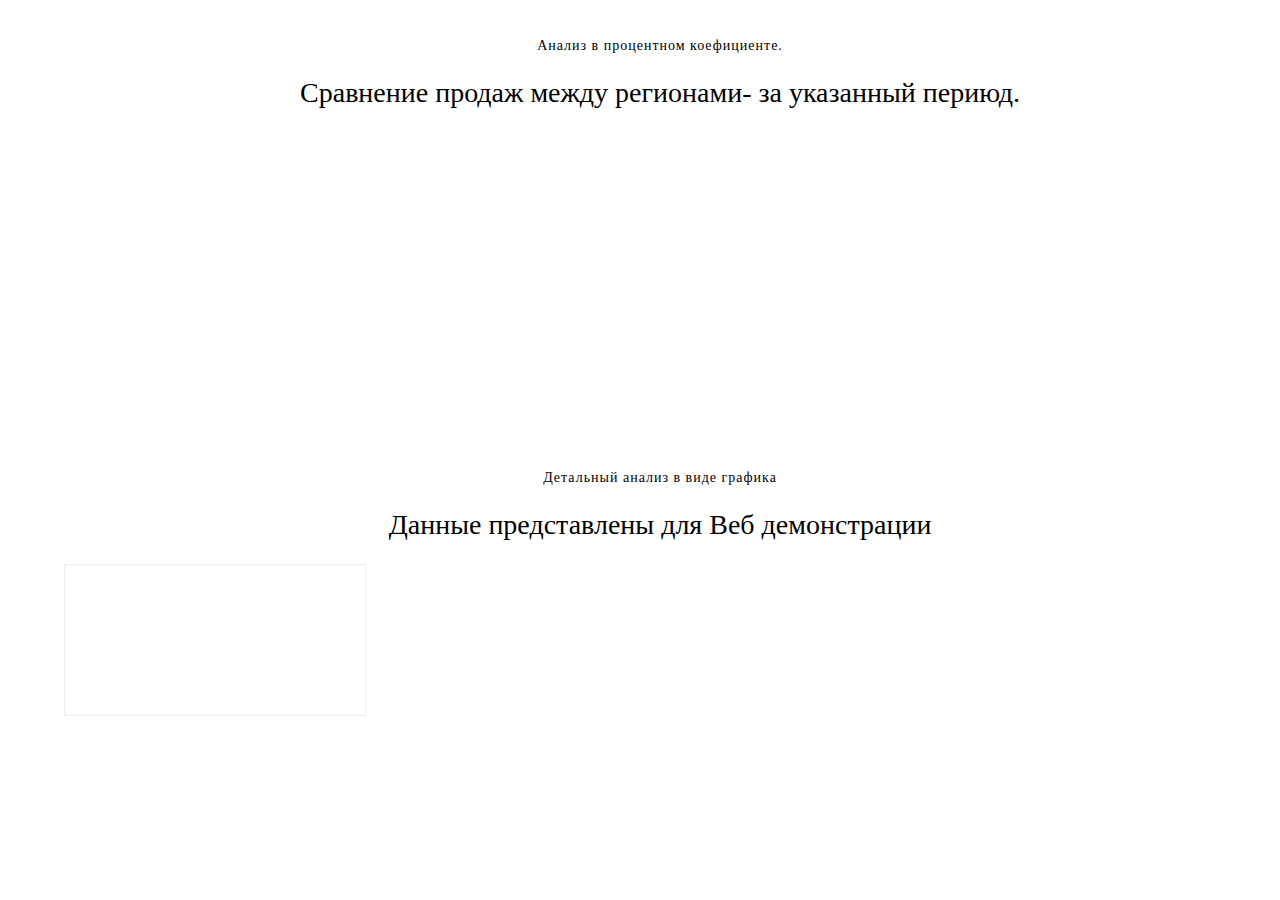
<file: Grafice.html>
<head>
  <link rel="stylesheet" type="text/css" href="./graficele/style.css">

</head>
<meta name="viewport"  content="width=device-width, initial-scale=1">
<body>
  
<!-- partial:index.partial.html -->
<link rel="stylesheet" type="text/css" href="./scroll/scroll.css">
<div  class="charts--container" >
  <ul>
    <li class="chart" >
      <h3 class="chart--subHeadline">Анализ в процентном коефициенте. </h3>
      <h2 class="chart--headline">Сравнение продаж между регионами- за указанный периюд.</h2>
      <div id="pieChart">
        <svg id="pieChartSVG">
          <defs>
            <filter id='pieChartInsetShadow'>
              <feOffset dx='0' dy='0'/>
              <feGaussianBlur stdDeviation='3' result='offset-blur' />
              <feComposite operator='out' in='SourceGraphic' in2='offset-blur' result='inverse' />
              <feFlood flood-color='black' flood-opacity='1' result='color' />
              <feComposite operator='in' in='color' in2='inverse' result='shadow' />
              <feComposite operator='over' in='shadow' in2='SourceGraphic' />
            </filter>
            <filter id="pieChartDropShadow">
              <feGaussianBlur in="SourceAlpha" stdDeviation="3" result="blur" />
              <feOffset in="blur" dx="0" dy="3" result="offsetBlur" />
              <feMerge>
                <feMergeNode />
                <feMergeNode in="SourceGraphic" />
              </feMerge>
            </filter>
          </defs>
        </svg>
      </div>
    </li>
    <li class="chart">
      <h3 class="chart--subHeadline">Детальный анализ в виде графика</h3>
      <h2 class="chart--headline">Данные  представлены для Веб демонстрации</h2>
      <div id="lineChart">
        <svg id="lineChartSVG" class="lineChart--svg">
          <defs>
            <linearGradient id="lineChart--gradientBackgroundArea" x1="0" x2="0" y1="0" y2="1">
              <stop class="lineChart--gradientBackgroundArea--top" offset="0%" />
              <stop class="lineChart--gradientBackgroundArea--bottom" offset="100%" />
            </linearGradient>
          </defs>
        </svg>
      </div>
    </li>
  </ul>
</div>
<!-- partial -->
  <script src='https://d3js.org/d3.v3.min.js'></script><script  src="./graficele/script.js"></script>

</body>
</html>
</file>
<file: scroll/scroll.css>
::-webkit-scrollbar {
  width: 10px;
     
}

/* Track */
::-webkit-scrollbar-track {
  background: #f1f1f1;
}
 
/* Handle */
::-webkit-scrollbar-thumb {
 
  background: #e3e3e3;
}

/* Handle on hover */
::-webkit-scrollbar-thumb:hover {
  background: #888; 

}
</file>
<file: graficele/style.css>
body ul {
  list-style: none;

}
.chart {
  min-height: 400px;
  padding: 1em;
}

.chart--headline, .chart--subHeadline {
  text-align: center;
}

.chart--headline {
  position: relative;
  font-weight: 100;
  font-size: 28px;
}
.chart--headline:before {
  position: absolute;
  content: '';
  bottom: 133%;
  left: 50%;
  width: 25%;
  margin: 0 0 0 -12.5%;
  border-top: 1px dashed adjust-lightness(#333, 40);
}

.chart--subHeadline {
  font-weight: 400;
  font-size: 14px;
  letter-spacing: 1px;
}

.charts--container {

  width: 100%;
  border-radius: 3px;
}
}

@media screen and (min-width: 750px) {
  .charts--container {
    max-width: 700px;
    left: 50%;
    top: 10%;
    margin: 1em auto;
  }
}

.charts--headline {
  text-align: center;
  color: #444;
  background-color: #fff;
  padding: 1em;
}

.lineChart--area {
  fill: url(#lineChart--gradientBackgroundArea);
}

.lineChart--areaLine {
  fill: none;
  stroke: #6bb7c7;
  stroke-width: 3;
}

.lineChart--bubble--label {
  fill: none;
  stroke: #6bb7c7;
  font-size: 12.6px;
  font-style: italic;
  font-weight: 100;
}

.lineChart--bubble--value {
  fill: #fff;
  stroke: #fff;
  font-size: 21px;
  font-weight: 100;
}

.lineChart--circle {
  fill: #6bb7c7;
  stroke: #fff;
  stroke-width: 2;
}

.lineChart--circle__highlighted {
  fill: #333;
  stroke: adjust-lightness(#6bb7c7, -15);
}

.lineChart--gradientBackgroundArea--top {
  stop-color: #54c8ee;
  stop-opacity: 0.1;
}

.lineChart--gradientBackgroundArea--bottom {
  stop-color: #54c8ee;
  stop-opacity: 0.6;
}

.lineChart--svg {
  border: 1px solid #eee;
}

.lineChart--xAxisTicks .domain, .lineChart--xAxis .domain, .lineChart--yAxisTicks .domain {
  display: none;
}

.lineChart--xAxis .tick line {
  display: none;
}

.lineChart--xAxisTicks .tick line, .lineChart--yAxisTicks .tick line {
  fill: none;
  stroke: adjust-lightness(#333, 50);
  stroke-width: 1;
  stroke-dasharray: 2,2;
}

.pieChart--center--innerCircle {
  fill: #fff;
}

.pieChart--center--text {
  font-size: 28px;
}

.pieChart--center--outerCircle {
  fill: rgba(255, 255, 255, 0.25);
}

.pieChart--detail--divider {
  stroke: adjust-lightness(#333, 30);
  stroke-width: 1;
}

.pieChart--detail--percentage {
  font-size: 40px;
  font-weight: 100;
  fill: #333;
  stroke-width: 1px;
}

.pieChart--detail--textContainer {
  background-color: transparent;
  padding: 55px 0 0 0;
  margin: 0;
  color: #666;
  font-style: italic;
}

.pieChart--detail__left {
  text-align: left;
}

.pieChart--detail__right {
  text-align: right;
}

.pieChart__blue {
  fill: #54c8ee;
}
.pieChart__red {
  fill: #f88074;
}
.pieChart__orange {
  fill: #fac46a;
}
::-webkit-scrollbar {
  width: 10px;
}

/* Track */
::-webkit-scrollbar-track {
  background: #f1f1f1; 
}
 
/* Handle */
::-webkit-scrollbar-thumb {
  background: #888; 
}

/* Handle on hover */
::-webkit-scrollbar-thumb:hover {
  background: #555; 
}
</file>
<file: CSS/popup.css>
.box {
  text-align: center;
  }

  .button {
  height:30px;
  width: 180px;
  font-size:24px;
  font-family:'brandon_bold', Brandon Grotesque, Helvetica, Arial, sans-serif;
  font-weight:normal;
  padding: 10px;
  color: #3c4656;
  border: 2px solid #3c4656;
  border-radius: 50px;
  text-decoration: none;
  cursor: pointer;
  transition: all 0.2s ease-out;
  }
  .button:hover {
  background: #3c4656; 
   color: white;
   border: 2px solid white;
  } 
 
  .overlay {
  position: fixed;
  top: 0;
  bottom: 0;
  left: 0;
  right: 0;
  background: rgba(0, 0, 0, 0.5);
  transition: opacity 500ms;
  visibility: hidden;
  opacity: 0;

  }
  .overlay:target {
  visibility: visible;
  opacity: 1;
  }

  .rounder {
  margin: 35px auto;
  padding:  20px;
  background: #fff;
  border-radius: 3px;
  width: 750px;
  position: relative;
  transition: all 5s ease-in-out;
  }

  .close {
    position: absolute;
    width: 20px;
    height: 20px;
    top: 1px;
    right: 1px;
    opacity: 0.8;
    transition: all 50ms;
    font-size: 24px;
    font-weight: bold;
    text-decoration: none;
    color: #333;
    }
  .close:hover {
   color: #b32525;
  }
  .cancel {
    position: absolute;
    width: 100%;
    height: 100%;
    cursor: default;
  }
  .cancel:target {
    visibility: visible;
    opacity: 1;
  }
  .nb {border:none;}


* {
  margin: 0;
  padding: 0;
}
body {
  color: white;
}
h1,
h2,
h3,
h4,
h5{
  font-weight: 500;
}
@keyframes popup {
  from {
    opacity: 0;
    transform: translateX(40px);
  }
  to {
    opacity: 1;
    transform: none;
  }
}
.welcome-bg {
  position: fixed;
  top: 0;
  left: 0;
  width: 100%;
  height: 100%;
  z-index: 9;
  background-color: #2a3240;
  display: flex;
  justify-content: center;
  align-items: center;
}
.fade-up {
  opacity: 0;
  animation: fade-up 1s forwards cubic-bezier(.2, 2, .4, 1);
}
.btn {
  display: inline-block;
  margin-top: 10px;
  padding: 10px 20px;
  font-weight: 400;
  font-size: 16px;
  border-radius: 4px;
  color: white;
  animation-delay: 1s;
  transition: all .15s;
  cursor: pointer;
}
.welcome {
  width: 400px;
  height: 400px;
  display: flex;
  justify-content: center;
  align-items: center;
  flex-direction: column;
}
    
  h1.fade-up {
    font-weight: 300;
    font-size: 40px;
    animation-delay: .25s;
  }
  
  h2.fade-up {
    font-weight: 400;
    color: rgba(255, 255, 255, .5);
    animation-delay: .5s;
  }
  
  a.fade-up {
    color: rgba(255, 255, 255, .5);
    display: inline-block;
    margin-top: 20px;
    text-decoration: none;
    animation-delay: .75s;
  }
  
  .btn.fade-up {
    background-color: rgba(255, 255, 255, .2);
    color: white;
    margin-top: 60px;
    }
  .btn:hover {
      background-color: rgba(255, 255, 255, .3);
    }
  
@keyframes fade-up {
  from {
    transform: translateY(80px);
    opacity: 0;
  }
  to {
    transform: none;
    opacity: 1;
  }
}
</file>
<file: CSS/fonturi.css>
@media { }
          @media screen {
              @font-face {
                  font-family: 'proxima_nova_rgregular';
                  src: url('https://litmus.com/fonts/Emails/proximanova-regular-webfont.eot');
                  src: url('https://litmus.com/fonts/Emails/proximanova-regular-webfont.eot?#iefix') format('embedded-opentype'),
                       url('https://litmus.com/fonts/Emails/proximanova-regular-webfont.woff') format('woff'),
                       url('https://litmus.com/fonts/Emails/proximanova-regular-webfont.ttf') format('truetype'),
                       url('https://litmus.com/fonts/Emails/proximanova-regular-webfont.svg#proxima_nova_rgregular') format('svg');
                  font-weight: normal;
                  font-style: normal;
              }
              @font-face {
                  font-family: 'proxima_nova_rgbold';
                  src: url('https://litmus.com/fonts/Emails/proximanova-bold-webfont.eot');
                  src: url('https://litmus.com/fonts/Emails/proximanova-bold-webfont.eot?#iefix') format('embedded-opentype'),
                       url('https://litmus.com/fonts/Emails/proximanova-bold-webfont.woff') format('woff'),
                       url('https://litmus.com/fonts/Emails/proximanova-bold-webfont.ttf') format('truetype'),
                       url('https://litmus.com/fonts/Emails/proximanova-bold-webfont.svg#proxima_nova_rgbold') format('svg');
                  font-weight: normal;
                  font-style: normal;
              }
          }
		  
 @media screen and (-webkit-min-device-pixel-ratio: 0), and (min--moz-device-pixel-ratio: 0) {
              #normal {
                  font-weight: normal !important;
              }
          }
		  @font-face {
              font-family: 'brandon_bold';
              s src: url('https://litmus.com/fonts/Emails/Brandon_bld-webfont.eot');
              src: url('https://litmus.com/fonts/Emails/Brandon_bld-webfont?#iefix') format('embedded-opentype'),
                   url('https://litmus.com/fonts/Emails/Brandon_bld-webfont.woff') format('woff'),
                   url('https://litmus.com/fonts/Emails/Brandon_bld-webfont.ttf') format('truetype'),
                   url('https://litmus.com/fonts/Emails/Brandon_bld-webfont.svg#brandon_bold') format('svg');
              font-weight: normal;
              font-style: normal;
          }
          @font-face {
             font-family: 'brandon_reg';
              src: url('https://litmus.com/fonts/Emails/brandon_reg-webfont.eot');
              src: url('https://litmus.com/fonts/Emails/brandon_reg-webfont?#iefix') format('embedded-opentype'),
                   url('https://litmus.com/fonts/Emails/brandon_reg-webfont.woff') format('woff'),
                   url('https://litmus.com/fonts/Emails/brandon_reg-webfont.ttf') format('truetype'),
                   url('https://litmus.com/fonts/Emails/brandon_reg-webfont.svg#brandon_reg') format('svg');
                    font-weight: normal;
              font-style: normal;
		  }
          @font-face {
              font-family: 'merriweather';
              src: url('https://litmus.com/fonts/Emails/Merriweather-Regular.eot');
              src: url('https://litmus.com/fonts/Emails/Merriweather-Regular?#iefix') format('embedded-opentype'),
                   url('https://litmus.com/fonts/Emails/Merriweather-Regular.woff') format('woff'),
                   url('https://litmus.com/fonts/Emails/Merriweather-Regular.ttf') format('truetype'),
                   url('https://litmus.com/fonts/Emails/Merriweather-Regular.svg#merriweather') format('svg');
              font-weight: normal;
              font-style: normal;
          }
      }
</file>
